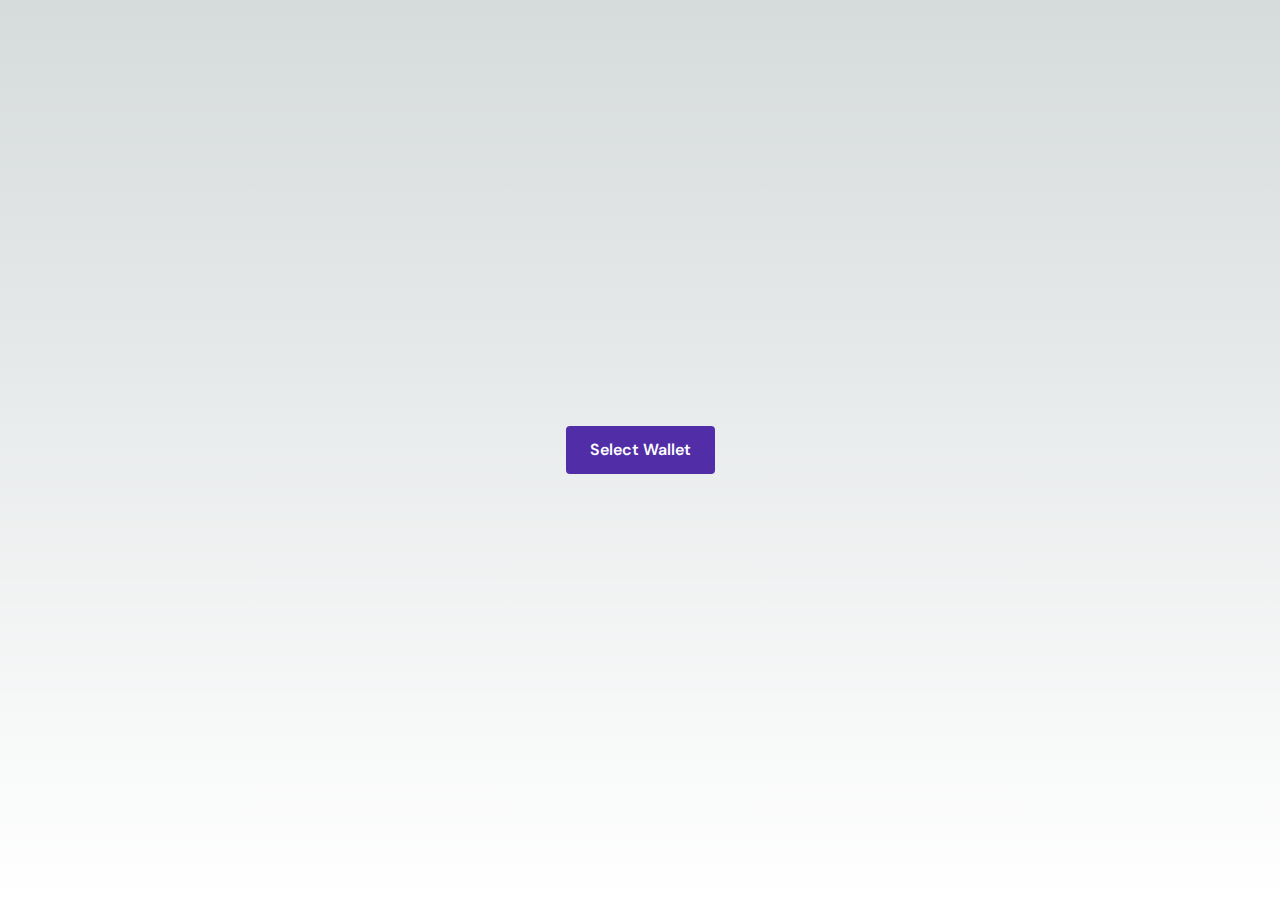
<file: index.html>
<!DOCTYPE html><html lang="en"><head><meta charSet="utf-8"/><meta name="viewport" content="width=device-width, initial-scale=1"/><link rel="stylesheet" href="/_next/static/css/4f5a9aeb78cb0018.css" data-precedence="next"/><link rel="preload" as="script" fetchPriority="low" href="/_next/static/chunks/webpack-9d41e7020187ac66.js"/><script src="/_next/static/chunks/fd9d1056-7453aacd1ee67700.js" async=""></script><script src="/_next/static/chunks/23-c522e2bd5ee0b07e.js" async=""></script><script src="/_next/static/chunks/main-app-b15b1d2894bd896e.js" async=""></script><script src="/_next/static/chunks/3a91511d-a9a13d410ed41cf1.js" async=""></script><script src="/_next/static/chunks/445-79847d6ca397a1c1.js" async=""></script><script src="/_next/static/chunks/452-217b24589fa308dd.js" async=""></script><script src="/_next/static/chunks/app/page-1c7b658cb93870db.js" async=""></script><script src="/_next/static/chunks/77-40c25dd7aebb2a88.js" async=""></script><script src="/_next/static/chunks/app/layout-48933655a9c96a6d.js" async=""></script><title>NFT Minting App</title><meta name="description" content="A simple NFT minting application with Phantom wallet integration"/><link rel="icon" href="/favicon.ico" type="image/x-icon" sizes="16x16"/><script src="/_next/static/chunks/polyfills-78c92fac7aa8fdd8.js" noModule=""></script></head><body><div style="display:flex;flex-direction:column;align-items:center;justify-content:center;height:100vh"></div><script src="/_next/static/chunks/webpack-9d41e7020187ac66.js" async=""></script><script>(self.__next_f=self.__next_f||[]).push([0]);self.__next_f.push([2,null])</script><script>self.__next_f.push([1,"1:HL[\"/_next/static/css/4f5a9aeb78cb0018.css\",\"style\"]\n"])</script><script>self.__next_f.push([1,"2:I[95751,[],\"\"]\n4:I[66513,[],\"ClientPageRoot\"]\n5:I[76774,[\"814\",\"static/chunks/3a91511d-a9a13d410ed41cf1.js\",\"445\",\"static/chunks/445-79847d6ca397a1c1.js\",\"452\",\"static/chunks/452-217b24589fa308dd.js\",\"931\",\"static/chunks/app/page-1c7b658cb93870db.js\"],\"default\"]\n6:I[29197,[\"814\",\"static/chunks/3a91511d-a9a13d410ed41cf1.js\",\"445\",\"static/chunks/445-79847d6ca397a1c1.js\",\"77\",\"static/chunks/77-40c25dd7aebb2a88.js\",\"185\",\"static/chunks/app/layout-48933655a9c96a6d.js\"],\"default\"]\n7:I[39275,[],\"\"]\n8:I[61343,[],\"\"]\na:I[76130,[],\"\"]\nb:[]\n"])</script><script>self.__next_f.push([1,"0:[[[\"$\",\"link\",\"0\",{\"rel\":\"stylesheet\",\"href\":\"/_next/static/css/4f5a9aeb78cb0018.css\",\"precedence\":\"next\",\"crossOrigin\":\"$undefined\"}]],[\"$\",\"$L2\",null,{\"buildId\":\"FuGQjqi1Wr4Lq3m3z260k\",\"assetPrefix\":\"\",\"initialCanonicalUrl\":\"/\",\"initialTree\":[\"\",{\"children\":[\"__PAGE__\",{}]},\"$undefined\",\"$undefined\",true],\"initialSeedData\":[\"\",{\"children\":[\"__PAGE__\",{},[[\"$L3\",[\"$\",\"$L4\",null,{\"props\":{\"params\":{},\"searchParams\":{}},\"Component\":\"$5\"}]],null],null]},[[\"$\",\"html\",null,{\"lang\":\"en\",\"children\":[\"$\",\"body\",null,{\"children\":[\"$\",\"$L6\",null,{\"children\":[\"$\",\"$L7\",null,{\"parallelRouterKey\":\"children\",\"segmentPath\":[\"children\"],\"error\":\"$undefined\",\"errorStyles\":\"$undefined\",\"errorScripts\":\"$undefined\",\"template\":[\"$\",\"$L8\",null,{}],\"templateStyles\":\"$undefined\",\"templateScripts\":\"$undefined\",\"notFound\":[[\"$\",\"title\",null,{\"children\":\"404: This page could not be found.\"}],[\"$\",\"div\",null,{\"style\":{\"fontFamily\":\"system-ui,\\\"Segoe UI\\\",Roboto,Helvetica,Arial,sans-serif,\\\"Apple Color Emoji\\\",\\\"Segoe UI Emoji\\\"\",\"height\":\"100vh\",\"textAlign\":\"center\",\"display\":\"flex\",\"flexDirection\":\"column\",\"alignItems\":\"center\",\"justifyContent\":\"center\"},\"children\":[\"$\",\"div\",null,{\"children\":[[\"$\",\"style\",null,{\"dangerouslySetInnerHTML\":{\"__html\":\"body{color:#000;background:#fff;margin:0}.next-error-h1{border-right:1px solid rgba(0,0,0,.3)}@media (prefers-color-scheme:dark){body{color:#fff;background:#000}.next-error-h1{border-right:1px solid rgba(255,255,255,.3)}}\"}}],[\"$\",\"h1\",null,{\"className\":\"next-error-h1\",\"style\":{\"display\":\"inline-block\",\"margin\":\"0 20px 0 0\",\"padding\":\"0 23px 0 0\",\"fontSize\":24,\"fontWeight\":500,\"verticalAlign\":\"top\",\"lineHeight\":\"49px\"},\"children\":\"404\"}],[\"$\",\"div\",null,{\"style\":{\"display\":\"inline-block\"},\"children\":[\"$\",\"h2\",null,{\"style\":{\"fontSize\":14,\"fontWeight\":400,\"lineHeight\":\"49px\",\"margin\":0},\"children\":\"This page could not be found.\"}]}]]}]}]],\"notFoundStyles\":[],\"styles\":null}]}]}]}],null],null],\"couldBeIntercepted\":false,\"initialHead\":[null,\"$L9\"],\"globalErrorComponent\":\"$a\",\"missingSlots\":\"$Wb\"}]]\n"])</script><script>self.__next_f.push([1,"9:[[\"$\",\"meta\",\"0\",{\"name\":\"viewport\",\"content\":\"width=device-width, initial-scale=1\"}],[\"$\",\"meta\",\"1\",{\"charSet\":\"utf-8\"}],[\"$\",\"title\",\"2\",{\"children\":\"NFT Minting App\"}],[\"$\",\"meta\",\"3\",{\"name\":\"description\",\"content\":\"A simple NFT minting application with Phantom wallet integration\"}],[\"$\",\"link\",\"4\",{\"rel\":\"icon\",\"href\":\"/favicon.ico\",\"type\":\"image/x-icon\",\"sizes\":\"16x16\"}]]\n3:null\n"])</script></body></html>
</file>
<file: _next/static/css/4f5a9aeb78cb0018.css>
@import url("https://fonts.googleapis.com/css2?family=DM+Sans:wght@400;500;700&display=swap");.wallet-adapter-button{background-color:transparent;border:none;color:#fff;cursor:pointer;display:flex;align-items:center;font-family:DM Sans,Roboto,Helvetica Neue,Helvetica,Arial,sans-serif;font-size:16px;font-weight:600;height:48px;line-height:48px;padding:0 24px;border-radius:4px}.wallet-adapter-button-trigger{background-color:#512da8}.wallet-adapter-button:not([disabled]):focus-visible{outline-color:#fff}.wallet-adapter-button:not([disabled]):hover{background-color:#1a1f2e}.wallet-adapter-button[disabled]{background:#404144;color:#999;cursor:not-allowed}.wallet-adapter-button-end-icon,.wallet-adapter-button-end-icon img,.wallet-adapter-button-start-icon,.wallet-adapter-button-start-icon img{display:flex;align-items:center;justify-content:center;width:24px;height:24px}.wallet-adapter-button-end-icon{margin-left:12px}.wallet-adapter-button-start-icon{margin-right:12px}.wallet-adapter-collapse{width:100%}.wallet-adapter-dropdown{position:relative;display:inline-block}.wallet-adapter-dropdown-list{position:absolute;z-index:99;display:grid;grid-template-rows:1fr;grid-row-gap:10px;padding:10px;top:100%;right:0;margin:0;list-style:none;background:#2c2d30;border-radius:10px;box-shadow:0 8px 20px rgba(0,0,0,.6);opacity:0;visibility:hidden;transition:opacity .2s ease,transform .2s ease,visibility .2s;font-family:DM Sans,Roboto,Helvetica Neue,Helvetica,Arial,sans-serif}.wallet-adapter-dropdown-list-active{opacity:1;visibility:visible;transform:translateY(10px)}.wallet-adapter-dropdown-list-item{display:flex;flex-direction:row;justify-content:center;align-items:center;border:none;outline:none;cursor:pointer;white-space:nowrap;box-sizing:border-box;padding:0 20px;width:100%;border-radius:6px;font-size:14px;font-weight:600;height:37px;color:#fff}.wallet-adapter-dropdown-list-item:not([disabled]):hover{background-color:#1a1f2e}.wallet-adapter-modal-collapse-button svg{align-self:center;fill:#999}.wallet-adapter-modal-collapse-button.wallet-adapter-modal-collapse-button-active svg{transform:rotate(180deg);transition:transform .15s ease-in}.wallet-adapter-modal{position:fixed;top:0;left:0;right:0;bottom:0;opacity:0;transition:opacity .15s linear;background:rgba(0,0,0,.5);z-index:1040;overflow-y:auto}.wallet-adapter-modal.wallet-adapter-modal-fade-in{opacity:1}.wallet-adapter-modal-button-close{display:flex;align-items:center;justify-content:center;position:absolute;top:18px;right:18px;padding:12px;cursor:pointer;background:#1a1f2e;border:none;border-radius:50%}.wallet-adapter-modal-button-close:focus-visible{outline-color:#fff}.wallet-adapter-modal-button-close svg{fill:#777;transition:fill .2s ease 0s}.wallet-adapter-modal-button-close:hover svg{fill:#fff}.wallet-adapter-modal-overlay{background:rgba(0,0,0,.5);position:fixed;top:0;left:0;bottom:0;right:0}.wallet-adapter-modal-container{display:flex;margin:3rem;min-height:calc(100vh - 6rem);align-items:center;justify-content:center}@media (max-width:480px){.wallet-adapter-modal-container{margin:1rem;min-height:calc(100vh - 2rem)}}.wallet-adapter-modal-wrapper{box-sizing:border-box;position:relative;display:flex;align-items:center;flex-direction:column;z-index:1050;max-width:400px;border-radius:10px;background:#10141f;box-shadow:0 8px 20px rgba(0,0,0,.6);font-family:DM Sans,Roboto,Helvetica Neue,Helvetica,Arial,sans-serif;flex:1}.wallet-adapter-modal-wrapper .wallet-adapter-button{width:100%}.wallet-adapter-modal-title{font-weight:500;font-size:24px;line-height:36px;margin:0;padding:64px 48px 48px;text-align:center;color:#fff}@media (max-width:374px){.wallet-adapter-modal-title{font-size:18px}}.wallet-adapter-modal-list{margin:0 0 12px;padding:0;width:100%;list-style:none}.wallet-adapter-modal-list .wallet-adapter-button{font-weight:400;border-radius:0;font-size:18px}.wallet-adapter-modal-list .wallet-adapter-button-end-icon,.wallet-adapter-modal-list .wallet-adapter-button-end-icon img,.wallet-adapter-modal-list .wallet-adapter-button-start-icon,.wallet-adapter-modal-list .wallet-adapter-button-start-icon img{width:28px;height:28px}.wallet-adapter-modal-list .wallet-adapter-button span{margin-left:auto;font-size:14px;opacity:.6}.wallet-adapter-modal-list-more{cursor:pointer;border:none;padding:12px 24px 24px 12px;align-self:flex-end;display:flex;align-items:center;background-color:transparent;color:#fff}.wallet-adapter-modal-list-more svg{transition:all .1s ease;fill:#fff;margin-left:.5rem}.wallet-adapter-modal-list-more-icon-rotate{transform:rotate(180deg)}.wallet-adapter-modal-middle{width:100%;display:flex;flex-direction:column;align-items:center;padding:0 24px 24px;box-sizing:border-box}.wallet-adapter-modal-middle-button{display:block;cursor:pointer;margin-top:48px;width:100%;background-color:#512da8;padding:12px;font-size:18px;border:none;border-radius:8px;color:#fff}

/*
! tailwindcss v3.4.4 | MIT License | https://tailwindcss.com
*/*,:after,:before{box-sizing:border-box;border:0 solid #e5e7eb}:after,:before{--tw-content:""}:host,html{line-height:1.5;-webkit-text-size-adjust:100%;-moz-tab-size:4;tab-size:4;font-family:ui-sans-serif,system-ui,sans-serif,Apple Color Emoji,Segoe UI Emoji,Segoe UI Symbol,Noto Color Emoji;font-feature-settings:normal;font-variation-settings:normal;-webkit-tap-highlight-color:transparent}body{margin:0;line-height:inherit}hr{height:0;color:inherit;border-top-width:1px}abbr:where([title]){text-decoration:underline dotted}h1,h2,h3,h4,h5,h6{font-size:inherit;font-weight:inherit}a{color:inherit;text-decoration:inherit}b,strong{font-weight:bolder}code,kbd,pre,samp{font-family:ui-monospace,SFMono-Regular,Menlo,Monaco,Consolas,Liberation Mono,Courier New,monospace;font-feature-settings:normal;font-variation-settings:normal;font-size:1em}small{font-size:80%}sub,sup{font-size:75%;line-height:0;position:relative;vertical-align:baseline}sub{bottom:-.25em}sup{top:-.5em}table{text-indent:0;border-color:inherit;border-collapse:collapse}button,input,optgroup,select,textarea{font-family:inherit;font-feature-settings:inherit;font-variation-settings:inherit;font-size:100%;font-weight:inherit;line-height:inherit;letter-spacing:inherit;color:inherit;margin:0;padding:0}button,select{text-transform:none}button,input:where([type=button]),input:where([type=reset]),input:where([type=submit]){-webkit-appearance:button;background-color:transparent;background-image:none}:-moz-focusring{outline:auto}:-moz-ui-invalid{box-shadow:none}progress{vertical-align:baseline}::-webkit-inner-spin-button,::-webkit-outer-spin-button{height:auto}[type=search]{-webkit-appearance:textfield;outline-offset:-2px}::-webkit-search-decoration{-webkit-appearance:none}::-webkit-file-upload-button{-webkit-appearance:button;font:inherit}summary{display:list-item}blockquote,dd,dl,figure,h1,h2,h3,h4,h5,h6,hr,p,pre{margin:0}fieldset{margin:0}fieldset,legend{padding:0}menu,ol,ul{list-style:none;margin:0;padding:0}dialog{padding:0}textarea{resize:vertical}input::placeholder,textarea::placeholder{opacity:1;color:#9ca3af}[role=button],button{cursor:pointer}:disabled{cursor:default}audio,canvas,embed,iframe,img,object,svg,video{display:block;vertical-align:middle}img,video{max-width:100%;height:auto}[hidden]{display:none}*,:after,:before{--tw-border-spacing-x:0;--tw-border-spacing-y:0;--tw-translate-x:0;--tw-translate-y:0;--tw-rotate:0;--tw-skew-x:0;--tw-skew-y:0;--tw-scale-x:1;--tw-scale-y:1;--tw-pan-x: ;--tw-pan-y: ;--tw-pinch-zoom: ;--tw-scroll-snap-strictness:proximity;--tw-gradient-from-position: ;--tw-gradient-via-position: ;--tw-gradient-to-position: ;--tw-ordinal: ;--tw-slashed-zero: ;--tw-numeric-figure: ;--tw-numeric-spacing: ;--tw-numeric-fraction: ;--tw-ring-inset: ;--tw-ring-offset-width:0px;--tw-ring-offset-color:#fff;--tw-ring-color:rgba(59,130,246,.5);--tw-ring-offset-shadow:0 0 #0000;--tw-ring-shadow:0 0 #0000;--tw-shadow:0 0 #0000;--tw-shadow-colored:0 0 #0000;--tw-blur: ;--tw-brightness: ;--tw-contrast: ;--tw-grayscale: ;--tw-hue-rotate: ;--tw-invert: ;--tw-saturate: ;--tw-sepia: ;--tw-drop-shadow: ;--tw-backdrop-blur: ;--tw-backdrop-brightness: ;--tw-backdrop-contrast: ;--tw-backdrop-grayscale: ;--tw-backdrop-hue-rotate: ;--tw-backdrop-invert: ;--tw-backdrop-opacity: ;--tw-backdrop-saturate: ;--tw-backdrop-sepia: ;--tw-contain-size: ;--tw-contain-layout: ;--tw-contain-paint: ;--tw-contain-style: }::backdrop{--tw-border-spacing-x:0;--tw-border-spacing-y:0;--tw-translate-x:0;--tw-translate-y:0;--tw-rotate:0;--tw-skew-x:0;--tw-skew-y:0;--tw-scale-x:1;--tw-scale-y:1;--tw-pan-x: ;--tw-pan-y: ;--tw-pinch-zoom: ;--tw-scroll-snap-strictness:proximity;--tw-gradient-from-position: ;--tw-gradient-via-position: ;--tw-gradient-to-position: ;--tw-ordinal: ;--tw-slashed-zero: ;--tw-numeric-figure: ;--tw-numeric-spacing: ;--tw-numeric-fraction: ;--tw-ring-inset: ;--tw-ring-offset-width:0px;--tw-ring-offset-color:#fff;--tw-ring-color:rgba(59,130,246,.5);--tw-ring-offset-shadow:0 0 #0000;--tw-ring-shadow:0 0 #0000;--tw-shadow:0 0 #0000;--tw-shadow-colored:0 0 #0000;--tw-blur: ;--tw-brightness: ;--tw-contrast: ;--tw-grayscale: ;--tw-hue-rotate: ;--tw-invert: ;--tw-saturate: ;--tw-sepia: ;--tw-drop-shadow: ;--tw-backdrop-blur: ;--tw-backdrop-brightness: ;--tw-backdrop-contrast: ;--tw-backdrop-grayscale: ;--tw-backdrop-hue-rotate: ;--tw-backdrop-invert: ;--tw-backdrop-opacity: ;--tw-backdrop-saturate: ;--tw-backdrop-sepia: ;--tw-contain-size: ;--tw-contain-layout: ;--tw-contain-paint: ;--tw-contain-style: }.flex{display:flex}:root{--foreground-rgb:0,0,0;--background-start-rgb:214,219,220;--background-end-rgb:255,255,255}@media (prefers-color-scheme:dark){:root{--foreground-rgb:255,255,255;--background-start-rgb:0,0,0;--background-end-rgb:0,0,0}}body{color:rgb(var(--foreground-rgb));background:linear-gradient(to bottom,transparent,rgb(var(--background-end-rgb))) rgb(var(--background-start-rgb))}
</file>
